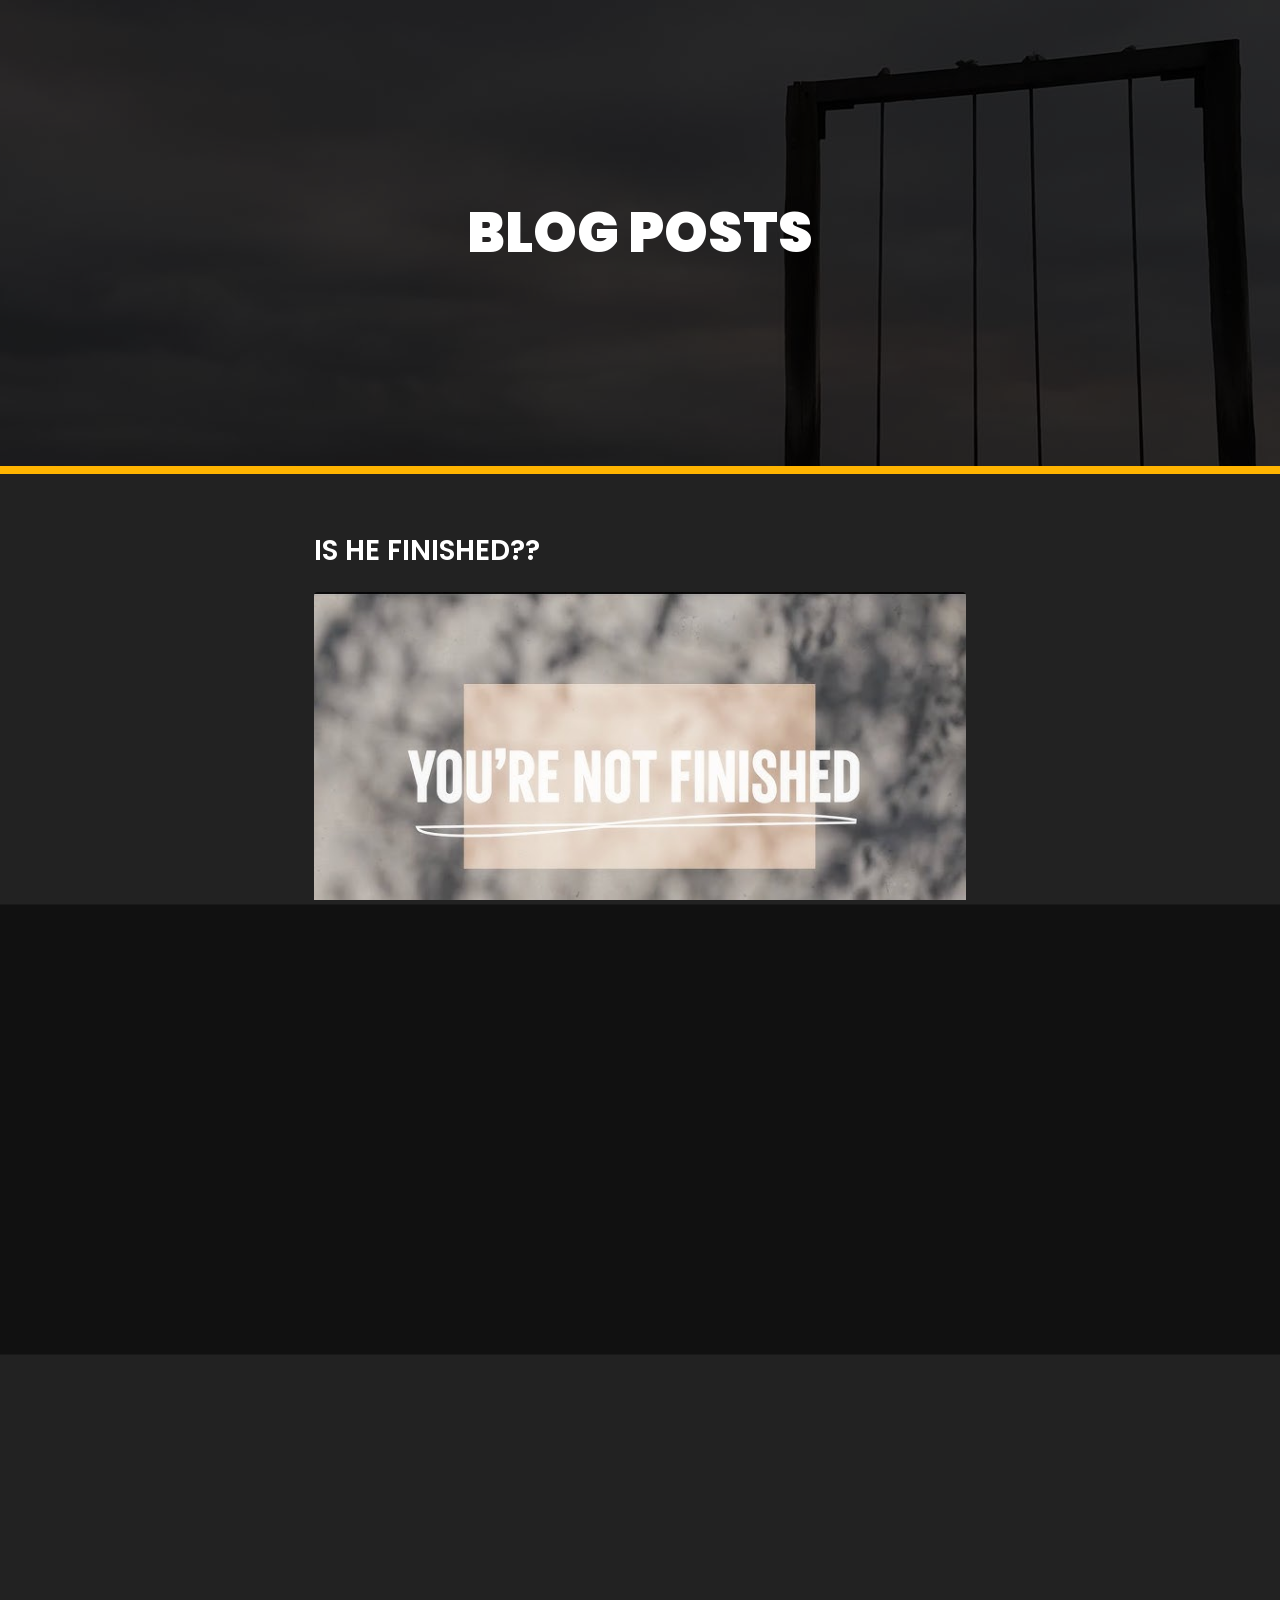
<file: blog.html>
<html oncontextmenu="return false">
  <!DOCTYPE html>
  <html lang="en">
    <head>
      <meta charset="utf-8" />
      <title>Tufan</title>
      <meta name="viewport" content="width=device-width, initial-scale=1.0" />

      <!-- Template Google Fonts -->
      <link
        href="https://fonts.googleapis.com/css?family=Poppins:400,400i,500,500i,600,600i,700,700i,800,800i,900,900i"
        rel="stylesheet"
      />
      <link
        href="https://fonts.googleapis.com/css?family=Open+Sans:300,400,600,700"
        rel="stylesheet"
      />

      <!-- Live Style Switcher - demo only -->
      <!-- Template CSS Files -->
      <link
        type="text/css"
        media="all"
        href="css/bootstrap.min.css"
        rel="stylesheet"
      />
      <link
        type="text/css"
        media="all"
        href="css/font-awesome.min.css"
        rel="stylesheet"
      />
      <link type="text/css" media="all" href="css/style.css" rel="stylesheet" />
      <link
        type="text/css"
        media="all"
        href="css/skins/yellow.css"
        rel="stylesheet"
      />

      <!-- Live Style Switcher - demo only -->

      <!-- Template CSS Files -->
      <link
        type="text/css"
        media="all"
        href="css/bootstrap.min.css"
        rel="stylesheet"
      />
      <link
        type="text/css"
        media="all"
        href="css/font-awesome.min.css"
        rel="stylesheet"
      />
      <link type="text/css" media="all" href="css/style.css" rel="stylesheet" />
      <link
        type="text/css"
        media="all"
        href="css/skins/yellow.css"
        rel="stylesheet"
      />

      <!-- Template JS Files -->
      <script src="js/modernizr.js"></script>

      <!-- Favicon Start -->
      <link rel="icon" href="img/tufan.PNG" />
      <link rel="shortcut icon" href="img/tufan.PNG" />
      <!-- Favicon End-->
    </head>

    <body class="dark blog">
      <div class="page">
        <!-- Wrapper Starts -->
        <div class="wrapper">
          <div class="container-fluid page-title">
            <div class="content-banner">
              <h2 class="text-center">
                <span>Blog </span>
                <span>Posts</span>
              </h2>
            </div>
          </div>
          <div class="container">
            <div class="row">
              <div class="content">
                <!-- Article Starts -->
                <article>
                  <a href="blog-post.html">
                    <h4>IS HE FINISHED??</h4>
                  </a>
                  <!-- Figure Starts -->
                  <figure class="blog-figure">
                    <a href="blog-post.html">
                      <img
                        class="responsive-img"
                        src="img/blog/nf.jpg"
                        alt=""
                      />
                    </a>
                  </figure>
                  <!-- Figure Ends -->
                  <!-- Excerpt Starts -->
                  <div class="blog-excerpt">
                    <p>
                      One bad season. One failed project. One public mistake.
                      One injury. One silent month. Suddenly the world asks: “Is
                      he finished?”
                    </p>
                    <a
                      href="https://www.eurofound.europa.eu/en/podcast-and-blog/all/not-finished-50-keeping-older-workers-work"
                      target="_blank"
                      class="btn readmore"
                    >
                      <span>Read More...</span>
                    </a>
                    <!-- Meta Starts -->
                    <div class="meta">
                      <span
                        ><i class="fa fa-user"></i> <a href="#">admin</a></span
                      >
                      <span class="date"
                        ><i class="fa fa-calendar"></i> 8 January 2022</span
                      >
                      <span
                        ><i class="fa fa-commenting"></i>
                        <a href="blog-post.html">18</a></span
                      >
                      <span><i class="fa fa-tags"></i> js, php, html</span>
                      <span class="permalink"
                        ><i class="fa fa-link"></i>
                        <a href="blog-post.html">permalink</a></span
                      >
                    </div>
                    <!-- Meta Ends -->
                  </div>
                  <!-- Excerpt Ends -->
                </article>
                <!-- Article Ends -->
                <!-- Article Starts -->
                <article>
                  <a href="blog-post.html">
                    <h4>MYTHS ABOUT DARK/DEEP WEB</h4>
                  </a>
                  <!-- Figure Starts -->
                  <figure class="blog-figure">
                    <a href="blog-post.html">
                      <img
                        class="responsive-img"
                        src="img/blog/darkweb.jpg"
                        alt=""
                      />
                    </a>
                  </figure>
                  <!-- Figure Ends -->
                  <!-- Excerpt Starts -->
                  <div class="blog-excerpt">
                    <p>
                      Dark and deep web has always been a topic of mystery and
                      fear. As complicated as it sound the dark web runs very
                      simply. Over the years we have developed some
                      misconceptions about dark web and deep web. Today I will
                      attempt to debunk those myths for you. Please watch it
                      till the end to get a clear picture.
                    </p>
                    <a
                      href="https://sopa.tulane.edu/blog/everything-you-should-know-about-dark-web"
                      target="_blank"
                      class="btn readmore"
                    >
                      <span>Read More...</span>
                    </a>
                    <!-- Meta Starts -->
                    <div class="meta">
                      <span
                        ><i class="fa fa-user"></i> <a href="#">admin</a></span
                      >
                      <span class="date"
                        ><i class="fa fa-calendar"></i> 9 January 2023</span
                      >
                      <span
                        ><i class="fa fa-commenting"></i>
                        <a href="blog-post.html">18</a></span
                      >
                      <span><i class="fa fa-tags"></i> js, php, html</span>
                      <span class="permalink"
                        ><i class="fa fa-link"></i>
                        <a href="blog-post.html">permalink</a></span
                      >
                    </div>
                    <!-- Meta Ends -->
                  </div>
                  <!-- Excerpt Ends -->
                </article>
                <!-- Article Ends -->
                <!-- Article Starts -->
                <article>
                  <a href="blog-post.html">
                    <h4>
                      CrowdStrike Technical Risk Assessments Reveal Common
                      Exposure Patterns
                    </h4>
                  </a>
                  <!-- Figure Starts -->
                  <figure class="blog-figure">
                    <a href="blog-post.html">
                      <img
                        class="responsive-img"
                        src="img/blog/cyber.png"
                        alt=""
                      />
                    </a>
                  </figure>
                  <!-- Figure Ends -->
                  <!-- Excerpt Starts -->
                  <div class="blog-excerpt">
                    <p>
                      These in-depth reviews evaluate how security controls
                      behave in production to identify the threats they see,
                      block, and miss.
                    </p>
                    <a
                      href="https://www.crowdstrike.com/en-us/blog/crowdstrike-technical-risk-assessments-reveal-common-exposure-patterns/"
                      class="btn readmore"
                    >
                      <span>Read more</span>
                    </a>
                    <!-- Meta Starts -->
                    <div class="meta">
                      <span
                        ><i class="fa fa-user"></i> <a href="#">admin</a></span
                      >
                      <span class="date"
                        ><i class="fa fa-calendar"></i> 14 May 2026</span
                      >
                      <span
                        ><i class="fa fa-commenting"></i>
                        <a href="blog-post.html">18</a></span
                      >
                      <span><i class="fa fa-tags"></i> js, php, html</span>
                      <span class="permalink"
                        ><i class="fa fa-link"></i>
                        <a href="blog-post.html">permalink</a></span
                      >
                    </div>
                    <!-- Meta Ends -->
                  </div>
                  <!-- Excerpt Ends -->
                </article>
                <!-- Article Ends -->
                <div class="col-12 mx-auto text-center">
                  <a
                    href="www.tufanpandey.com.np"
                    class="btn btn-secondary refresh"
                  >
                    <span><i class="fa fa-refresh"></i>Click For Details</span>
                  </a>
                </div>
              </div>
            </div>
          </div>
        </div>
      </div>
      <!-- Wrapper Ends -->
      <!-- Preloader Starts -->
      <div class="preloader">
        <div class="preloader-container">
          <h1>Tufan</h1>
          <div id="progress-line-container">
            <div class="progress-line"></div>
          </div>
          <h1>KNOWN AS MANFROMMIDWEST</h1>
        </div>
      </div>
      <!-- Preloader Ends -->
      <!-- Template JS Files -->
      <script src="js/jquery-2.2.4.min.js"></script>
      <script src="js/bootstrap.min.js"></script>
      <script src="js/transition.js"></script>
      <!-- Live Style Switcher JS File - only demo -->
      <script src="js/styleswitcher.js"></script>

      <!-- Main JS Initialization File -->
      <script src="js/custom.js"></script>
    </body>
  </html>
</html>
</file>
<file: css/style.css>
﻿/*
Template Name: Sohag Info
Author: Riajul Islam Leon
Author URI: https://riajulleon.com
Description: Riajul Islam Leon
Version: 2.0
*/


/*-----------------------------------------------------
[Table of contents]
	+ General
		- Dark Body
		- Preloader
	+ Header
		- Navigation
	+ Main Section
		+ miscellaneous
			- Text Rotator
		+ About
			- Personal Informations
			- Resume Panels
			- Skills
		- Portfolio
		+ Blog
			- Latest Posts
			+ Blog Page 
				- Posts
				- Comments
				- Comments Form
		+ Contact
			- Left Side
			- Social Media Icons
			- Right Side
	- Responsive Design Styles
  ---------------------------------------------------
/* [ GENERAL ] */
/*================================================== */


body,
html {
  font-size: 100%;
  padding: 0;
  margin: 0;
  top: 0;
  left: 0;
  width: 100%;
  height: 100%;
  overflow: hidden;
}

*,
*:after,
*:before {
  -webkit-box-sizing: border-box;
  -moz-box-sizing: border-box;
  box-sizing: border-box;
}

body {
  font-family: 'Poppins', sans-serif;
  color: #555;
  background: #fff;
  font-size: 0.9em;
  font-weight: 400;
}

.overflow-hidden {
  overflow: hidden !important;
}

.p-none {
  padding: 0 !important;
}

.m-none {
  margin: 0 !important;
}

.mr-20 {
  margin-left: 20px;
}

hr.about-section {
  margin: 72px auto 50px;
}

ul {
  padding: 0;
  margin: 0;
  list-style-type: none;
}

a:hover {
  text-decoration: none;
}

h1,h2,h3,h4,h5,h6 {
  font-family: 'Poppins', sans-serif;
  text-transform: uppercase;
}
/* Buttons */
.btn {
  box-shadow: none !important;
  border-radius: 26px;
  font-weight: 500;
  height: 46px;
  line-height: 46px;
  font-size: 15px;
  text-transform: uppercase;
  color: #fff;
  padding: 0 33px;
  outline: none !important;
  overflow: hidden;
  display: inline-block;
  position: relative;
  font-family: 'Poppins', sans-serif;
  letter-spacing: .5px;
  border: 0;
}

.btn span {
  position: relative;
  z-index: 2;
}

.btn:before {
  position: absolute;
  content: "";
  top: 0;
  height: 102%;
  left: -25%;
  width: 0%;
  background-color: #555;
  transform: skew(-22deg);
  transition-duration: .6s;
  z-index: 1;
}

.btn:hover:before {
  width: 180%;
}

.btn.btn-secondary {
  color: #555;
}

.btn.btn-secondary,
.btn.btn-secondary:after {
  background: transparent;
}

.btn.btn-secondary:hover {
  color: #fff;
}

.btn.btn-secondary:before {
  background: #555;
}

.btn i {
  padding-right: 11px;
}

.btn:hover {
  box-shadow: none;
  color: #fff;
}

.uppercase {
  text-transform: uppercase;
}

.font-weight-400 {
  font-weight: 400;
}

.font-weight-700 {
  font-weight: 700;
}

.font-weight-600 {
  font-weight: 600;
}

.font-weight-900 {
  font-weight: 900;
}

.back-mobile {
  display: none;
}

.container {
  margin: 0 auto;
  max-width: initial;
  max-width: 1170px;
}

@media only screen and (min-width: 601px) {
  .container {
    width: 100%;
  }
}

@media only screen and (min-width: 1025px) {
  .container {
    width: 100%;
    padding-left: 30px;
    padding-right: 30px;
  }
}

@media only screen and (min-width: 1199px) {
  .container {
    width: 100%;
  }
}

/* BODY DARK
================================================== */

body.dark .resume-items .item a,
body.dark .project-info-container {
  background: #333;
}

body.dark,
body.dark .navigation,
body.dark .resume-items .item .bullet,
body.dark #main>section,
body.blog.dark,
body.dark #home .home-content,
body.dark .carousel-controls,
body.dark .arrow {
  background: #222;
}

body.dark .preloader::before,
body.dark .preloader::after {
  background: #111;
}

body.dark .personal-info h6,
body.dark .personal-info ul li span,
body.dark .contact-container .contact .rightside h6,
section#blog.dark  article h4,
body.blog.dark  article h4,
body.dark .main-text h1,
body.light.dark-header .main-text h1,
body.dark .project-details,
body.dark section#blog article h4,
body.dark section#blog .meta span,
body.dark .resume-container h6,
body.dark .resume-items .item .card-header,
body.dark .resume-items .item a:before ,
body.dark .skills li,
body.dark .skill-text,
body.dark .page-title h2,
body.dark .contact-container .contact .leftside h6,
body.dark .title-section {
  color: #fff;
}

body.dark .cd-stretchy-nav ul a,
body.dark .cd-stretchy-nav ul a span,
body.light.dark-header .cd-stretchy-nav.lighter ul a span,
body.light .cd-stretchy-nav.lighter-in-portfolio ul a span {
  color: rgba(255,255,255,.9);
}

body.dark .nav-container > div > ul li:not(:last-child):not(:active):after,
body.dark .chart-bar {
  background: #555;
}

body.dark .skills li:before {
  color: #333;
}

body.dark .cd-nav-trigger,
body.dark #cd-nav ul {
  box-shadow: none !important;
}

body.dark section#blog .meta {
  border-top: 1px solid #555;
  border-bottom: 1px solid #555;
}

body.dark hr.about-section,
body.dark article hr,
body.dark .contact-container hr {
  background: #555;
}

body.dark #cd-nav ul {
  background: #333;
}

body.dark .progress-line {
  background-color: #fff;
}

body.dark .page-title .title-head-subtitle {
  color: #fff;
  opacity: .8;
}

body.dark .cd-nav-trigger.menu-is-open {
  background: transparent;
  border: 0;
}

body.dark .cd-nav-trigger span::before,
body.dark .cd-nav-trigger span::after {
  background: #fff;
}

body.dark .preloader-container h1,
body.dark .personal-info h6  {
  color: #fff;
}

body.dark .cd-nav-trigger.menu-is-open span {
  background: transparent;
}

body.dark #cd-nav li a,
body.dark .badges h6  {
  color: #eee;
}

body.dark #cd-nav li:last-child a {
  border-bottom: 0;
}

body.dark #cd-nav ul {
  border: 1px solid #353535;
}

body.dark .contact-container .contact .rightside form .form-group input[type=text],
body.dark .contact-container .contact .rightside form .form-group input[type=email],
body.dark .contact-container .contact .rightside form .form-group textarea,
body.dark .comments-form .form-group input[type=text],
body.dark .comments-form .form-group input[type=email],
body.dark .comments-form .form-group textarea {
  background: #333;
  border: 1px solid #444;
  color: #fff;
}

body.dark .comments-form .form-group i,
body.dark .contact-container .contact .rightside form .form-group i,
body.dark  .main-text h3,
body.light.dark-header .main-text h3,
body.dark p,
body.light.dark-header .main-text p,
body.dark .personal-info ul li,
body.dark .contact-container  .contact .leftside,
body.dark .navigation a{
  color: #eee;
}

body.dark .cd-stretchy-nav .stretchy-nav-bg {
  background: #333;
}

body.dark .profile-picture img {
  border: 3px solid #353535;
}

body.blog.dark .comments-list .comment:not(.last) {
  border-bottom: 1px solid #555;
}

body.dark .contact-container  .contact .leftside span i {
  color: rgba(255, 255, 255, .3);
}

body.blog.dark p,
body.blog.dark  .meta span {
  color: #eee;
}

body.blog.dark .meta,
body.blog .container-fluid.page-title .meta {
  background: rgba(0,0,0,.6) !important;
}

body.blog.dark .pagination li:hover {
  background: #333;
}

body.blog.dark .pagination li a {
  color: #eee;
}

body.blog.dark .comments-form  form .input-field label {
  color: #eee;
}

body.blog.dark .comments-form  form .input-field label.active {
  color: #eee !important;
}

body.blog.dark .comments-form  form .input-field input[type=text],
body.blog.dark .comments-form  form .input-field input[type=email],
body.blog.dark .comments-form  form .input-field textarea {
  color: #fff !important;
  border-bottom: 1px solid #555;
}

body.blog.dark .comments-heading,
body.blog.dark .comments-list .comment-author,
body.blog.dark .comments-list .comment-reply {
  color: #fff;
}

body.blog.dark .comments-list .comment-date {
  color: #aaa;
}

body.dark #loader-wrapper .loader-section {
  background: #333;
}

@media only screen and (max-width:1024px) {
  body.dark #header {
    background: #222;
  }
}

/* Footer Text */

.footerr {
position: fixed;
left: 32px;
bottom: 0px;
width: 100%;
opacity: 0.7;
}

/* Footer Mobile */

.footermob {
position: fixed;
left: 25px;
font-size: 15px;
text-align: center;
bottom: 09px;
width: 100%;
opacity: 0.7;
}


/* PRELOADER
c */

.page {
  position: relative;
  height: 100%;
}

.preloader {
  position: fixed;
  left: 0;
  top: 0;
  bottom: 0;
  right: 0;
  z-index: 111111111;
  display: flex;
  flex-direction: column;
  justify-content: center;
  align-items: center;
  transition: .3s all ease;
  pointer-events: none;
  backface-visibility: hidden;
}

.preloader::before, .preloader::after {
  content: '';
  position: absolute;
  left: 0;
  right: 0;
  transition: .2s linear;
  transform: translateY(0);
  pointer-events: none;
}

.preloader::before {
  top: 0;
  bottom: 50%;
  background: #fff;
}

.preloader::after {
  top: 50%;
  bottom: 0;
  background: #fff;
}

.preloader.loaded::before, .preloader.loaded::after {
  transition: .4s linear;
}

.preloader.loaded::before {
  transform: translateY(-101%);
}

.preloader.loaded::after {
  transform: translateY(101%);
}

.preloader.loaded .preloader-container {
  opacity: 0;
  visibility: hidden;
  transition: 0s;
}

.preloader-text-center {
  transition: 0s .2s;
}

.preloader-container {
  position: absolute;
  top: 50%;
  transform: translate3d(0, -50%, 0);
  left: 0;
  right: 0;
  z-index: 10;
  text-align: center;
}

.preloader-container h1 {
  margin: 0;
  padding: 20px 0;
  color: #222;
  font-weight: 700;
  font-size: 42px;
}

#progress-line-container {
  width: 100vw;
  height: 5px;
  overflow: hidden;
  margin: auto;
}

.progress-line {
  background: #222;
  margin-top: 0;
  margin-left: -100vw;
  animation-name: progess_animation;
  animation-duration: 2.5s;
  animation-iteration-count: infinite;
  animation-timing-function: linear;
  width: 100vw;
  height: 5px;
  transition: .5s;
}

@keyframes progess_animation {
  0% {
    margin-left: -100vw;
  }

  100% {
    margin-left: 100vw;
  }
}

.animated {
  animation-duration: 1s;
  animation-fill-mode: both;
  opacity: 1;
}

.animated.infinite {
  animation-iteration-count: infinite;
}

.animated.hinge {
  animation-duration: 2s;
}

html:not(.lt-ie10) .not-animated {
  opacity: 0;
}

/* [ HEADER ] */
/*================================================== */

#header {
  position: absolute;
  left: 0;
  top: 0;
  right: 0;
  bottom: 0;
  padding: 0;
}

#header .text-rotator-container {
  display: none;
}

/* NAVIGATION
================================================== */

@media (min-width:993px) {
  
  .cd-stretchy-nav {
    position: fixed;
    z-index: 2;
    top: 30px;
    left: 30px;
    height: initial;
    line-height: initial;
    width: initial;
    background-color: initial;
    box-shadow: none;
    pointer-events: none;
  }

  .cd-stretchy-nav .stretchy-nav-bg {
  /* this is the stretching navigation background */
    position: absolute;
    z-index: 1;
    top: 0;
    left: 0;
    width: 60px;
    height: 60px;
    border-radius: 30px;
    background: #333;
    box-shadow: 0 1px 4px rgba(0, 0, 0, 0.2);
    -webkit-transition: height 0.2s, box-shadow 0.2s;
    -moz-transition: height 0.2s, box-shadow 0.2s;
    transition: height 0.2s, box-shadow 0.2s;
  }

  .cd-stretchy-nav.nav-is-visible {
    pointer-events: auto;
  }

  .cd-stretchy-nav.nav-is-visible .stretchy-nav-bg {
    height: 100%;
    box-shadow: 0 6px 30px rgba(0, 0, 0, 0.2);
  }

  .cd-nav-trigger {
    position: absolute;
    z-index: 3;
    top: 0;
    left: 0;
    height: 60px;
    width: 60px;
    border-radius: 50%;
  /* replace text with image */
    overflow: hidden;
    white-space: nowrap;
    color: transparent;
    pointer-events: auto;
  }

  .cd-nav-trigger span, .cd-nav-trigger span::after, .cd-nav-trigger span::before {
  /* this is the hamburger icon */
    position: absolute;
    width: 16px;
    height: 2px;
    background-color: #ffffff;
  }

  .cd-nav-trigger span {
  /* middle line of the hamburger icon */
    left: 50%;
    top: 50%;
    bottom: auto;
    right: auto;
    -webkit-transform: translateX(-50%) translateY(-50%);
    -moz-transform: translateX(-50%) translateY(-50%);
    -ms-transform: translateX(-50%) translateY(-50%);
    -o-transform: translateX(-50%) translateY(-50%);
    transform: translateX(-50%) translateY(-50%);
    -webkit-transition: background-color 0.2s;
    -moz-transition: background-color 0.2s;
    transition: background-color 0.2s;
  }

  .cd-nav-trigger span::after, .cd-nav-trigger span::before {
  /* top and bottom lines of the hamburger icon */
    content: '';
    top: 0;
    left: 0;
    -webkit-backface-visibility: hidden;
    backface-visibility: hidden;
    -webkit-transition: -webkit-transform 0.2s;
    -moz-transition: -moz-transform 0.2s;
    transition: transform 0.2s;
  }

  .cd-nav-trigger span::before {
    -webkit-transform: translateY(-6px);
    -moz-transform: translateY(-6px);
    -ms-transform: translateY(-6px);
    -o-transform: translateY(-6px);
    transform: translateY(-6px);
  }

  .cd-nav-trigger span::after {
    -webkit-transform: translateY(6px);
    -moz-transform: translateY(6px);
    -ms-transform: translateY(6px);
    -o-transform: translateY(6px);
    transform: translateY(6px);
  }

  .nav-is-visible .cd-nav-trigger span {
    background-color: transparent;
  }

  .nav-is-visible .cd-nav-trigger span::before {
    -webkit-transform: rotate(-45deg);
    -moz-transform: rotate(-45deg);
    -ms-transform: rotate(-45deg);
    -o-transform: rotate(-45deg);
    transform: rotate(-45deg);
  }

  .nav-is-visible .cd-nav-trigger span::after {
    -webkit-transform: rotate(45deg);
    -moz-transform: rotate(45deg);
    -ms-transform: rotate(45deg);
    -o-transform: rotate(45deg);
    transform: rotate(45deg);
  }

  .cd-stretchy-nav ul {
    position: relative;
    z-index: 2;
    padding: 53px 0 22px;
    visibility: hidden;
    -webkit-transition: visibility 0.3s;
    -moz-transition: visibility 0.3s;
    transition: visibility 0.3s;
    text-align: left;
  }

  .cd-stretchy-nav ul li {
    float: none;
    transition: initial;
  }

  .cd-stretchy-nav ul a {
    position: relative;
    display: block;
    height: 50px;
    line-height: 50px;
    padding: 0  1em 0 calc(1em + 60px);
    color: rgba(255,255,255,.9);
    text-transform: uppercase;
    font-size: 16px;
    -webkit-transition: color 0.2s;
    -moz-transition: color 0.2s;
    transition: color 0.2s;
  }

  .cd-stretchy-nav ul a span {
    color: #555;
  }

  .cd-stretchy-nav ul a::after {
  /* navigation item icons */
    content: '';
    position: absolute;
    height: 16px;
    width: 16px;
    left: 22px;
    top: 8px;
    text-align: center;
    -webkit-transform: translateY(-50%) scale(0);
    -moz-transform: translateY(-50%) scale(0);
    -ms-transform: translateY(-50%) scale(0);
    -o-transform: translateY(-50%) scale(0);
    transform: translateY(-50%) scale(0);
    opacity: .6;
    font-family: "FontAwesome";
  }

  .cd-stretchy-nav ul a::before {
  /* line visible next to the active navigation item */
    content: '';
    position: absolute;
    width: 3px;
    height: 16px;
    top: 50%;
    left: 60px;
    -webkit-transform: translateX(3px) translateY(-50%) scaleY(0);
    -moz-transform: translateX(3px) translateY(-50%) scaleY(0);
    -ms-transform: translateX(3px) translateY(-50%) scaleY(0);
    -o-transform: translateX(3px) translateY(-50%) scaleY(0);
    transform: translateX(3px) translateY(-50%) scaleY(0);
  }

  .cd-stretchy-nav ul li:first-of-type a::after {
  /* change custom icon using Font Awesome Icons */
    content: "\f015";
  }

  .cd-stretchy-nav ul li:nth-of-type(2) a::after {
    content: "\f007";
  }

  .cd-stretchy-nav ul a.pu::after {
    content: "\f0b1";
  }

  .cd-stretchy-nav ul li:nth-of-type(3) a::after {
    content: "\f0e6";
  }

  .cd-stretchy-nav ul  a::after {
    content: "\f2b6";
  }

  .cd-stretchy-nav ul span {
  /* navigation item labels */
    display: block;
    opacity: 0;
    -webkit-transform: translateX(-25px);
    -moz-transform: translateX(-25px);
    -ms-transform: translateX(-25px);
    -o-transform: translateX(-25px);
    transform: translateX(-25px);
  }

  .cd-stretchy-nav.nav-is-visible ul {
    visibility: visible;
  }

  .cd-stretchy-nav.nav-is-visible ul a::after {
  /* navigation item icons */
    -webkit-transform: translateY(-50%) scale(1);
    -moz-transform: translateY(-50%) scale(1);
    -ms-transform: translateY(-50%) scale(1);
    -o-transform: translateY(-50%) scale(1);
    transform: translateY(-50%) scale(1);
    -webkit-animation: scaleIn 0.15s backwards;
    -moz-animation: scaleIn 0.15s backwards;
    animation: scaleIn 0.15s backwards;
    -webkit-transition: opacity 0.2s;
    -moz-transition: opacity 0.2s;
    transition: opacity 0.2s;
  }

  .cd-stretchy-nav.nav-is-visible ul li.active a {
    color: #ffffff;
  }

  .cd-stretchy-nav.nav-is-visible ul li.active a::after {
    opacity: 1;
  }

  .cd-stretchy-nav.nav-is-visible ul li.active a::before {
    -webkit-transform: translateX(-3px) translateY(-50%) scaleY(1);
    -moz-transform: translateX(-3px) translateY(-50%) scaleY(1);
    -ms-transform: translateX(-3px) translateY(-50%) scaleY(1);
    -o-transform: translateX(-3px) translateY(-50%) scaleY(1);
    transform: translateX(-3px) translateY(-50%) scaleY(1);
    -webkit-transition: -webkit-transform 0.15s 0.3s;
    -moz-transition: -moz-transform 0.15s 0.3s;
    transition: transform 0.15s 0.3s;
  }

  .cd-stretchy-nav.nav-is-visible ul span {
    opacity: 1;
    -webkit-transform: translateX(0);
    -moz-transform: translateX(0);
    -ms-transform: translateX(0);
    -o-transform: translateX(0);
    transform: translateX(0);
    -webkit-animation: slideIn 0.15s backwards;
    -moz-animation: slideIn 0.15s backwards;
    animation: slideIn 0.15s backwards;
    -webkit-transition: -webkit-transform 0.2s;
    -moz-transition: -moz-transform 0.2s;
    transition: transform 0.2s;
  }

  .cd-stretchy-nav.nav-is-visible.lighter ul span {
    text-shadow: none;
  }

  .no-touch .cd-stretchy-nav.nav-is-visible ul a:hover,
  .no-touch .cd-stretchy-nav.nav-is-visible.lighter ul a:hover  {
    color: #ffffff;
    background-color: initial;
	opacity:1;
  }

  .no-touch .cd-stretchy-nav.nav-is-visible.lighter ul a:hover {
    color: #999;
  }

  .no-touch .cd-stretchy-nav.nav-is-visible ul a:hover:after,
	.no-touch .cd-stretchy-nav.nav-is-visible.lighter ul a:hover:after  {
    opacity: 1;
  }

  .no-touch .cd-stretchy-nav.nav-is-visible ul a:hover span {
    -webkit-transform: translateX(5px);
    -moz-transform: translateX(5px);
    -ms-transform: translateX(5px);
    -o-transform: translateX(5px);
    transform: translateX(5px);
  }

  .cd-stretchy-nav.nav-is-visible ul li:first-of-type a::after,
.cd-stretchy-nav.nav-is-visible ul li:first-of-type span {
    -webkit-animation-delay: 0.05s;
    -moz-animation-delay: 0.05s;
    animation-delay: 0.05s;
  }

  .cd-stretchy-nav.nav-is-visible ul li:nth-of-type(2) a::after,
.cd-stretchy-nav.nav-is-visible ul li:nth-of-type(2) span {
    -webkit-animation-delay: 0.1s;
    -moz-animation-delay: 0.1s;
    animation-delay: 0.1s;
  }

  .cd-stretchy-nav.nav-is-visible ul li:nth-of-type(3) a::after,
.cd-stretchy-nav.nav-is-visible ul li:nth-of-type(3) span {
    -webkit-animation-delay: 0.15s;
    -moz-animation-delay: 0.15s;
    animation-delay: 0.15s;
  }

  .cd-stretchy-nav.nav-is-visible ul li:nth-of-type(4) a::after,
.cd-stretchy-nav.nav-is-visible ul li:nth-of-type(4) span {
    -webkit-animation-delay: 0.2s;
    -moz-animation-delay: 0.2s;
    animation-delay: 0.2s;
  }

  .cd-stretchy-nav.nav-is-visible ul li:nth-of-type(5) a::after,
.cd-stretchy-nav.nav-is-visible ul li:nth-of-type(5) span {
    -webkit-animation-delay: 0.25s;
    -moz-animation-delay: 0.25s;
    animation-delay: 0.25s;
  }


/* -------------------------------- 

keyframes

-------------------------------- */
@  -webkit-keyframes scaleIn {
    from {
    -webkit-transform: translateY(-50%) scale(0);
  }

  to {
    -webkit-transform: translateY(-50%) scale(1);
  }
}

@-moz-keyframes scaleIn {
  from {
    -moz-transform: translateY(-50%) scale(0);
  }

  to {
    -moz-transform: translateY(-50%) scale(1);
  }
}

@keyframes scaleIn {
  from {
    -webkit-transform: translateY(-50%) scale(0);
    -moz-transform: translateY(-50%) scale(0);
    -ms-transform: translateY(-50%) scale(0);
    -o-transform: translateY(-50%) scale(0);
    transform: translateY(-50%) scale(0);
  }

  to {
    -webkit-transform: translateY(-50%) scale(1);
    -moz-transform: translateY(-50%) scale(1);
    -ms-transform: translateY(-50%) scale(1);
    -o-transform: translateY(-50%) scale(1);
    transform: translateY(-50%) scale(1);
  }
}

@-webkit-keyframes slideIn {
  from {
    opacity: 0;
    -webkit-transform: translateX(-25px);
  }

  to {
    opacity: 1;
    -webkit-transform: translateX(0);
  }
}

@-moz-keyframes slideIn {
  from {
    opacity: 0;
    -moz-transform: translateX(-25px);
  }

  to {
    opacity: 1;
    -moz-transform: translateX(0);
  }
}

@keyframes slideIn {
  from {
    opacity: 0;
    -webkit-transform: translateX(-25px);
    -moz-transform: translateX(-25px);
    -ms-transform: translateX(-25px);
    -o-transform: translateX(-25px);
    transform: translateX(-25px);
  }

  to {
    opacity: 1;
    -webkit-transform: translateX(0);
    -moz-transform: translateX(0);
    -ms-transform: translateX(0);
    -o-transform: translateX(0);
    transform: translateX(0);
  }
}
}

/* [ MAIN SECTION ] */
/*================================================== */

main#main {
  position: absolute;
  width: 100%;
  overflow: hidden;
  height: 100%;
}

#main>section {
  position: absolute;
  top: 0;
  left: 0;
  width: 100%;
  height: 100%;
  overflow-x: hidden;
  overflow-y: auto;
  -webkit-transform: translate3d(100%,0,0);
  transform: translate3d(100%,0,0);
  z-index: 0;
  opacity: 0;
  background: #fff;
  -webkit-transition: opacity 0s ease .6s,-webkit-transform .6s ease .6s;
  transition: opacity 0s ease .6s,-webkit-transform .6s ease .6s;
  transition: transform .6s ease .6s,opacity 0s ease .6s;
  transition: transform .6s ease .6s,opacity 0s ease .6s,-webkit-transform .6s ease .6s;
}

body.fullscreendark #main>section#home {
  background-image: url('../img/fullscreendark.jpg');
  background-size: cover;
  background-repeat: no-repeat;
  background-position: center center;
}

body.fullscreenlight #main>section#home {
  background-image: url('../img/fullscreenlight.html');
  background-size: cover;
  background-repeat: no-repeat;
  background-position: center center;
}

body.fullscreenbgimage #main>section#home {
  background-image: url('../img/fullscreenbgimage.jpg');
  background-size: cover;
  background-repeat: no-repeat;
  background-position: center center;
}
body.fullscreenbgimage #main>section#home:after {
  position:absolute;
  content:"";
  right:0;
  left:0;
  top:0;
  bottom:0;
  width:100%;
  height:100;
  background:rgba(0,0,0,.4);
}

body.bgimage #main>section#home {
  background-image: url('../img/leftimage-bg.jpg');
  background-size: cover;
  background-repeat: no-repeat;
  background-position: center center;
}

body.bgimage #main>section#home:after,
body.bgvideo #main>section#home:after {
  content: '';
  position: absolute;
  background-color: rgba(0,0,0,.85);
  left: 0;
  right: 0;
  bottom: 0;
  top: 0;
  z-index: 0;
}

.leftimagepicture {
  position: fixed;
  border-radius: 50%;
  max-width: 320px;
  left: calc(50vw - 360px);
  top: calc(50vh - 160px);
  border: 10px solid rgba(255,255,255,.1);
  z-index: 1;
}

body.bgvideo #main>section#home {
  overflow: hidden;
}

body.bgvideo #main>section#home .bg-video {
  position: absolute;
  top: 0;
  left: 0;
  max-width: 100%;
  min-height: 100%;
}

#main>section.active {
  -webkit-transform: translate3d(0,0,0);
  transform: translate3d(0,0,0);
  z-index: 1;
  opacity: 1;
  -webkit-transition: -webkit-transform .6s ease;
  transition: -webkit-transform .6s ease;
  transition: transform .6s ease;
  transition: transform .6s ease,-webkit-transform .6s ease;
}

.main-text p {
  margin: 11px 0 23px;
  font-size: 16px;
  line-height: 32px;
  font-weight: 400;
  font-family: 'Open Sans', sans-serif;
}

div.container.page-title {
  padding: 60px 0 54px;
  position: relative;
}

.page-title h2 {
  font-size: 55px;
  position: relative;
  z-index: 0;
  font-weight: 900;
  text-transform: uppercase;
  margin-bottom: 0;
  color: #555;
}

.page-title .title-head-subtitle {
  position: relative;
  display: inline-block;
  text-transform: uppercase;
  font-size: 15px;
  color: #555;
  margin: 20px 0 0;
  opacity: .8;
  font-family: 'Open Sans', sans-serif;
}

.page-title .title-head-subtitle:before {
  position: absolute;
  content: "";
  height: 2px;
  right: -50px;
  top: 11px;
  width: 30px;
}

.page-title .title-head-subtitle:after {
  position: absolute;
  content: "";
  height: 2px;
  left: -50px;
  top: 11px;
  width: 30px;
}


/* MISCELLANEOUS
================================================== */

/*** Text Rotator ***/

.main-text-container {
  height: 100%;
  width: 100%;
  display: table;
  margin-left: 50vw;
  max-width: 550px;
}

.main-text {
  z-index: 13;
  position: relative;
  text-align: left;
  display: table-cell;
  vertical-align: middle;
}

.main-text h3 {
  font-weight: 400;
  font-size: 19px;
  font-family: 'Open Sans', sans-serif;
}

.main-text h1 {
  font-size: 42px;
  line-height: 42px;
  font-weight: 500;
  margin: 19px 0 10px;
  color: #555;
  white-space: nowrap;
  position: relative;
}

.main-text h1 span {
  font-weight: 700;
}

.main-text h6.ah-headline {
  font-size: 25px;
  color: #555;
  font-weight: 500;
  margin: 15px 0 0;
  text-transform: uppercase;
}

.ah-headline.clip span {
  padding: 0;
}

.ah-headline.clip span b {
  font-weight: 700;
}

.ah-headline.clip .ah-words-wrapper::after {
  display: none;
}

.call-to-actions-home a:first-child {
  margin-right: 25px;
}

/* ABOUT
================================================== */

/*** Personal informations ***/

.personal-info {
	align-items:center;
}

.personal-info .info-title-section {
	margin-bottom:10px;
}

.personal-info .image-container {
    position: relative;
    display: block;
	max-width:440px;
	margin:0 auto;
}

.personal-info .image-container:before {
	display: inline-block;
    position: absolute;
    content: '';
    top: 0;
    right: 0;
    bottom: 0;
    left: 0;
    z-index: -1;
    transform: translate3d(26px, 26px, -26px);
}
@media (min-width:1025px) {
	.personal-info .row {
		margin-top:26px;
	}
}

.personal-info p {
	font-family: 'Open Sans', sans-serif;
	font-size: 16px;
    line-height: 32px;
	margin: 17px 0 16px;
}

body.light .personal-info p {
	margin: 15px 0 14px;
}

.personal-info ul {
  list-style: none;
  padding: 0;
  margin-top: -8px;
}

.personal-info ul li {
  position: relative;
}

.personal-info ul h6 {
  margin: 5px 0 0;
  font-family: 'Open Sans', sans-serif;
  text-transform: inherit;
  font-weight: 500;
}

body.light .personal-info ul h6 {
	font-weight: 600;
}

.personal-info ul li:not(:last-child) {
  padding-bottom: 21px;
}

.personal-info ul li span {
  text-transform: capitalize;
  margin-bottom: 7px;
  font-family: 'Open Sans', sans-serif;
  font-weight: 400;
  font-size: 16px;
  opacity: .8;
  padding-right: 20px;
}

/*** Badges ***/

.badges {
	padding: 10px 0 0;
}

.badges h3 {
	margin-bottom:9px;
}

.badges h3 span {
	font-weight:800;
}

.badges i {
	padding-right:12px;
}

.badges h6 {
	font-family: 'Open Sans', sans-serif;
	font-weight: 600;
}

/*** Resume Panels ***/

.title-section {
  margin-bottom: 50px;
  font-size: 23px;
}

.resume-container h6 i {
  padding-right: 7px;
}

.resume-items .item .bullet:before,.resume-items .item-label {
  line-height: 40px!important;
  top: 0;
  text-align: center;
  color: #fff;
}

.resume-items .item .card,.resume-items .item .card-header {
  background-color: transparent;
  font-size: 16px;
  border: 0;
}

.resume-items .item .card-header {
  border-bottom: 0;
  position: relative;
  padding: 32px 0 10px;
}

.resume-items .item .card-header > span {
  font-family: 'Poppins', sans-serif;
  font-size:16px;
}

.resume-items .item .card-header .year {
  font-family: 'Open Sans', sans-serif;
  position: absolute;
  top: -2px;
  font-size: 13px;
  opacity: .8;
  font-weight: 400;
}

.resume-items .item .card-header .year i {
	padding-right: 10px;
}
.resume-items .item .card-header .year i.fa-caret-right {
	display:none;
}

.resume-items .item .card-header > span > span {
  font-weight: 600;
}

.resume-items .item .card-header .separator {
  display: inline-block;
  width: 10px;
  background: #555;
  height: 2px;
  margin: 0 7px 3px 7px;
  vertical-align: middle;
}

.resume-items .item .card-body {
  padding: 0;
}

.resume-items .item .card-body p {
  font-family: 'Open Sans', sans-serif;
  font-size: 14px;
  margin: 0;
  line-height: 28px;
}

.resume-items .item {
  position: relative;
}

.resume-items .item:not(:last-child) {
  padding-bottom: 50px;
}

.resume-items .item:before {
  content: '';
  display: none;
  height: 100%;
  left: 7px;
  opacity: .6;
  position: absolute;
  top: 0;
  width: 1px;
}

.resume-items .item-label {
  display: block;
  font-weight: 600;
  height: 40px;
  left: 50%;
  margin-left: -60px;
  margin-top: -20px;
  position: absolute;
  width: 120px;
  z-index: 10;
  border-radius: 4px;
}

.resume-items .item .bullet {
  display: none;
  height: 15px;
  left: 0px;
  position: absolute;
  background: #fff;
  top: 0;
  width: 15px;
  border-radius: 50%;
}

.resume-items .item .card {
  width: 100%;
}

@media (min-width:768px) {
  .resume-items .item .bullet,.resume-items .item:before {
    display: block;
  }

  .resume-items .item-label {
    left: 0;
    margin-left: 0;
    margin-top: 0;
  }

  .resume-items .item .card {
    margin-left: 39px;
    width: calc(100% - 39px);
  }
}

/*** Skills ***/
.skills-title {
  padding-top: 50px;
}

.skill-text {
  display: block;
  margin-bottom: 18px;
  font-size: 16px;
  color: #555;
  font-weight: 300;
  text-transform: uppercase;
}

.chart-bar {
  border-radius: 2px;
  display: block;
  height: 1px;
  position: relative;
  width: 100%;
  background: #ddd;
  margin-bottom: 45px;
}

.chart-bar>.item-progress {
  border-radius: 2px;
  height: 100%;
  left: 0;
  position: absolute;
  top: 0;
  width: 1%;
}

.chart-bar>.percent {
  height: 32px;
  margin-top: -41px;
  position: absolute;
  right: calc(100% - 40px);
  width: 46px;
  z-index: 10;
  color: #fff;
  border-radius: 4px;
  font-weight: 600;
  font-size: 14px;
  line-height: 31px;
  top: 50%;
  text-align: center;
  font-family: 'Open Sans', sans-serif;
}

.chart-bar>.percent span {
  position: relative;
  display: block;
}

.chart-bar>.percent span:before {
  
}

.arrow {
	display: inline-block;
    padding: 4px;
    transform: translateY(33.5px) rotate(45deg) skew(3deg, 3deg) translateX(-27px);
    background-color: #FFF;
	bottom:8px;
	position:absolute;
}

.btn-resume {
  margin-top: 30px;
}


/* PORTFOLIO
================================================== */

.portfolio-container {
  position: relative;
  z-index: 2;
  -webkit-transition-property: -webkit-transform;
  -moz-transition-property: -moz-transform;
  transition-property: transform;
  -webkit-transition-duration: 0.5s;
  -moz-transition-duration: 0.5s;
  transition-duration: 0.5s;
  height: 100%;
  overflow-y: auto;
}

.portfolio-container.slide-out {
  -webkit-transform: translateX(-100%);
  -moz-transform: translateX(-100%);
  -ms-transform: translateX(-100%);
  -o-transform: translateX(-100%);
  transform: translateX(-100%);
}

@media(min-width:1025px) {
  .portfolio-container.slide-out {
    -webkit-transform: translateX(-760px);
    -moz-transform: translateX(-760px);
    -ms-transform: translateX(-760px);
    -o-transform: translateX(-760px);
    transform: translateX(-760px);
  }
}

.portfolio-container.slide-out .portfolio-overlay {
  display: block;
  -webkit-animation: cd-fade-in 0.5s;
  -moz-animation: cd-fade-in 0.5s;
  animation: cd-fade-in 0.5s;
}

.portfolio-overlay {
  position: absolute;
  top: 0;
  left: 0;
  bottom: 0;
  width: 100%;
  height: 1000%;
  background: rgba(0, 0, 0, 0.78);
  cursor: pointer;
  display: none;
}

.portfolio-section ul {
  width: 100%;
}

.portfolio-section .container {
  padding-left: 15px;
  padding-right: 15px;
}

.portfolio-section ul li {
  -webkit-transition: all 0.5s;
  -moz-transition: all 0.5s;
  transition: all 0.5s;
  margin-bottom: 30px;
}

.project-info-container {
  position: fixed;
  top: 0;
  right: 0;
  height: 100%;
  overflow-y: auto;
  -webkit-overflow-scrolling: touch;
  background: #fff;
  z-index: 1;
  -webkit-transform: translateX(270px);
  -moz-transform: translateX(270px);
  -ms-transform: translateX(270px);
  -o-transform: translateX(270px);
  transform: translateX(270px);
  -webkit-transition-property: -webkit-transform;
  -moz-transition-property: -moz-transform;
  transition-property: transform;
  -webkit-transition-duration: 0.5s;
  -moz-transition-duration: 0.5s;
  transition-duration: 0.5s;
  z-index: 1111;
}

.project-info-main-content {
  position: relative;
}

.project-info-main-content .btn {
  position: absolute;
  top: 30px;
  right: 60px;
  background: #fff;
}

.project-info-container .projects-info {
  margin: 0 0 30px;
  padding: 0 30px;
}

.project-info-container .projects-info  h3 {
  font-size: 34px;
  line-height: 26px;
  margin: 0 0 22px 0;
  font-weight: 700;
  position: relative;
}

.project-info-container .projects-info  ul.project-details {
  margin: 16px 0 12px;
}

.project-info-container .projects-info  ul.project-details li {
  padding-bottom: 12px;
  font-size: 15px;
  line-height: 28px;
  font-family: 'Open Sans', sans-serif;
}

.project-info-container .projects-info  ul.project-details li i {
  padding-right: 10px;
}

.project-info-container p {
  font-size: 16px;
  line-height: 32px;
  font-family: 'Open Sans', sans-serif;
  margin-bottom: 30px;
}

.project-info-container.slide-in {
  -webkit-transform: translateX(0);
  -moz-transform: translateX(0);
  -ms-transform: translateX(0);
  -o-transform: translateX(0);
  transform: translateX(0);
}

.project-info-container .cd-member-bio-pict {
  position: relative;
}

.project-info-container img {
  width: 100%;
  display: block;
  max-width: calc(100% - 60px);
  margin: 30px auto;
  border-radius: 4px;
}

.project-info-container {
  width: 100%;
  -webkit-transform: translateX(100%);
  -moz-transform: translateX(100%);
  -ms-transform: translateX(100%);
  -o-transform: translateX(100%);
  transform: translateX(100%);
}

@media(min-width:1025px) {
  .project-info-container {
    width: 760px;
  }
}

#portfolio-items {
  list-style: none;
  position: relative;
  padding: 0;
  margin: 0;
}

#portfolio-items li {
  position: relative;
}

#portfolio-items li a,
#portfolio-items li a img {
  display: block;
  position: relative;
  border-radius: 4px;
}

#portfolio-items li a {
  overflow: hidden;
}

#portfolio-items li a > div {
  position: absolute;
  top: 0;
  bottom: 0;
  left: 0;
  right: 0;
  height: 100%;
  width: 100%;
  opacity: 0;
  transition: .2s;
}

#portfolio-items li a:hover > div {
  opacity: 1;
}

#portfolio-items li a div {
  position: absolute;
  width: 100%;
  height: 100%;
  display: -webkit-box;
  display: -webkit-flex;
  display: -ms-flexbox;
  display: flex;
  -webkit-box-align: center;
  -webkit-align-items: center;
  -ms-flex-align: center;
  align-items: center;
}

#portfolio-items li a div span {
  display: block;
  text-transform: uppercase;
  text-align: center;
  font-weight: 500;
  color: #fff;
  margin: 0 auto;
  font-size: 20px;
  font-family: 'Poppins', sans-serif;
}

.carousel {
  margin: 30px auto;
  border-radius: 4px;
  display: block;
  max-width: calc(100% - 60px);
}

.carousel img {
  max-width: 100%;
  margin: 0;
}

.carousel-controls {
  width: 50px;
  height: 50px;
  border-radius: 50%;
  color: #fff;
  opacity: .8;
}

.carousel-control-next, .carousel-control-prev {
  opacity: 1;
  width: 50px;
}

.carousel-control-prev {
  left: 30px;
}

.carousel-control-next {
  right: 30px;
}

.carousel-controls:hover {
  opacity: 1;
}

.carousel-controls:before {
  font-size: 23px;
  line-height: 51px;
  margin: 0 auto;
  text-align: center;
}

.carousel-control-prev .carousel-controls:before {
  margin: 1px 4px 0 0;
}

.carousel-control-next .carousel-controls:before {
  margin: 1px -4px 0 0;
}

.videocontainer,
.responsive-video {
  max-width: 100%;
  margin: 30px auto;
  border-radius: 4px;
  display: block;
  max-width: calc(100% - 60px);
}

.videocontainer {
  position: relative;
  padding-bottom: calc(54.55% - 30px);
  padding-top: 0;
  height: 0;
  max-width: calc(100% - 60px);
  overflow: hidden;
  width: 100%;
  display: block;
  margin: 30px auto;
  border-radius: 4px;
}

.videocontainer iframe,
.videocontainer object,
.videocontainer embed {
  position: absolute;
  top: 0;
  left: 0;
  width: 100%;
  height: 100%;
  border: 0;
}

/* BLOG
================================================== */

/*** Latest Posts ***/

section#blog article {
  position: relative;
  margin-bottom: 50px;
}

section#blog figure {
  margin: 0;
  position: relative;
}

section#blog figure a {
  position: relative;
  display: block;
  max-width: 100%;
  overflow: hidden;
  border-radius: 4px;
}

section#blog figure a img {
  width: 100%;
  border-radius: 4px;
  webkit-transition: all 0.5s ease;
  -moz-transition: all 0.5s ease;
  -o-transition: all 0.5s ease;
  transition: all 0.5s ease;
  display: block;
}

section#blog figure a:hover img {
  transform: scale(1.1) !important;
  -o-transform: scale(1.1) !important;
  -moz-transform: scale(1.1) !important;
  -webkit-transform: scale(1.1) !important;
  -ms-transform: scale(1.1) !important;
  opacity: 1 !important;
}

section#blog .post-date {
  width: 40px;
  height: 50px;
  position: absolute;
  top: 15px;
  right: 15px;
  text-align: center;
  padding-top: 3px;
  border-radius: 4px;
  font-family: 'Open Sans', sans-serif;
}

section#blog .post-date span {
  display: block;
  color: #fff;
}

section#blog .post-date span:first-child {
  font-size: 16px;
  padding-top: 1px;
}

section#blog .post-date span:nth-child(2) {
  font-size: 12px;
  text-transform: uppercase;
}

section#blog article h4 {
  color: #555;
  text-transform: uppercase;
  font-weight: 600;
  font-size: 21px;
  margin: 24px 0 12px;
}

section#blog .readmore.btn {
  margin: 24px 0;
}

section#blog p {
  line-height: 2;
  font-family: 'Open Sans', sans-serif;
  margin: 0;
}

section#blog .meta {
  clear: both;
  padding: 15px 0;
  width: 100%;
  border-top: 1px solid #ddd;
  border-bottom: 1px solid #ddd;
  font-size: 14px;
}

section#blog .meta span {
  margin-right: 15px;
  display: inline-block;
}

section#blog .meta i {
  padding-right: 6px;
}

.allposts {
  text-align: center;
  margin-bottom: 70px;
}

/*** Blog Page ***/

body.blog .content {
  padding: 0 24px;
  margin: 0 auto;
  max-width: 700px;
}

body.blog .btn.back {
  background: transparent;
  width: 100%;
  transition: .1s;
}

body.blog .btn.back:hover {
  color: #fff;
}

body.blog {
  background-color: #fff;
  overflow: auto;
}

body.blog .container-fluid.page-title {
  background-repeat: no-repeat;
  background-position: center top;
  background-image: url(../img/blog/banner.jpg);
  padding: 0;
  margin-bottom: 60px;
}

body.blog .container-fluid.page-title .content-banner {
  background-color: rgba(0, 0, 0, .8);
  padding: 200px 30px;
  width: 100%;
  text-align: center;
}

body.blog .container-fluid.page-title .content-banner h2,
body.blog .container-fluid.page-title .meta {
  color: #fff;
}

body.blog .container-fluid.page-title .meta  {
	background:rgba(0,0,0,.6) !important;
}

body.blog .container-fluid.page-title .content-banner h2 span {
	color:#fff !important;
}

.post-title .meta {
  background: transparent !important;
}

body.blog .container.page-title h2 {
  font-size: 55px;
}

.refresh {
  margin-bottom: 70px;
}

/** Posts **/

body.blog article {
  margin-bottom: 60px;
}

body.blog figure {
  margin: 0;
}

body.blog figure a img,
body.blog figure img {
  width: 100%;
  border-radius: 4px;
}

body.blog article h4 {
  color: #555;
  text-transform: uppercase;
  font-weight: 600;
  font-size: 28px;
  margin: 0 0 24px;
}

body.blog .readmore.btn {
  margin: 24px 0;
}

body.blog p {
  line-height: 2;
  margin: 20px 0 0;
  font-family: 'Open Sans', sans-serif;
}

body.blog .meta-post-content {
  margin: 20px 0;
}

body.blog .meta {
  clear: both;
  padding: 15px 30px;
  font-size: 14px;
  border-radius: 10px;
  font-family: 'Open Sans', sans-serif;
  display: inline-block;
  margin-top: 25px;
  background:#eee !important;
}

body.blog .meta span {
  margin-right: 15px;
  display: inline-block;
}

body.blog .meta i {
  padding-right: 6px;
}

/** Comments **/

.comments-heading {
  margin-top: 40px;
  font-weight: 600;
  font-size: 28px;
}

.comments-list {
  list-style: none;
  margin: 0;
  padding: 20px 0;
}

.comments-list .comment {
  border-bottom: 1px solid #ddd;
  padding-bottom: 20px;
  margin-bottom: 30px;
}

.comments-list .comment.last {
  border-bottom: 0;
  padding-bottom: 0;
  margin-bottom: 0;
}

.comments-list img.comment-avatar {
  width: 82px;
  height: 82px;
  border-radius: 100%;
  margin-right: 25px;
}

.comments-list .comment-body {
  margin-left: 110px;
}

.comments-list .comment-author {
  font-weight: 600;
  font-size: 14px;
  color: #555;
  text-transform: uppercase;
}

.comments-list .comment-date {
  font-size: 12px;
  font-family: 'Open Sans', sans-serif;
}

.comments-list .comment-content {
  margin: 15px 0;
}

.comments-list .comment-reply {
  text-transform: uppercase;
  font-weight: 600;
}

.comments-reply {
  list-style: none;
  margin: 0 0 0 110px;
}

/** Comments Form **/

.comments-heading.add-comment {
  margin-top: 20px;
  margin-bottom: 40px;
  font-weight: 600;
}

.comments-form {
  margin-bottom: 0;
}

.comments-form form .form-group ,
.comments-form form .submit-form {
  padding: 0;
  margin-bottom: 30px;
}

.comments-form  .form-group input[type=text],
.comments-form  .form-group input[type=email],
.comments-form  .form-group textarea {
  border-radius: 30px;
  outline: none;
  box-shadow: none !important;
  font-size: 15px;
  font-family: 'Open Sans', sans-serif;
}

.comments-form  .form-group textarea {
  height: 130px;
  padding: 12px 0 15px 49px;
}

.comments-form  .form-group input[type=text],
.comments-form  .form-group input[type=email] {
  height: 46px;
  padding-left: 46px;
}

.comments-form  .form-group i {
  position: absolute;
  left: 21px;
  top: 15px;
  font-size: 15px;
  opacity: .5;
}

/* CONTACT
================================================== */

.contact {
  margin-top: -10px;
}

/*** Left Side ***/

.contact-container .contact .leftside {
  font-size: 16px;
}

.leftside p {
  font-family: 'Open Sans', sans-serif;
}

.custom-list {
  list-style: none;
  padding: 0;
  margin-top: -10px;
}

.custom-list li {
  position: relative;
}

.custom-list h6 {
  margin: 5px 0 0;
  font-weight: 500;
  font-family: 'Poppins', sans-serif;
  text-transform: uppercase;
  position: relative;
}

.custom-list h6 i {
  padding-right: 10px;
}

.custom-list h6 i.fs-14 {
  font-size: 14px;
}

.custom-list li:not(:last-child) {
  padding-bottom: 25px;
}

.custom-list li span.contact-title {
  text-transform: capitalize;
  display: block;
  margin-bottom: 10px;
  font-family: 'Open Sans', sans-serif;
  font-weight: 400;
  font-size: 15px;
  opacity: .8;
}

.custom-list li span.contact-content {
  position: absolute;
  left: 28px;
  top: 29px;
  text-transform: lowercase;
  font-family: 'open sans';
  font-weight: 500;
}

.contact hr {
  margin: 25px 0;
}

/* Social Media Icons */

.social {
  margin-top: 28px;
}

.social h6 {
  text-transform: capitalize;
  display: block;
  margin-bottom: 12px;
  font-family: 'Open Sans', sans-serif;
  font-weight: 400;
  font-size: 15px;
  opacity: .8;
}

ul.social-intro {
  margin: 0;
  display: inline-block;
}

.social-intro li {
  display: inline-block;
  float: left;
  margin-bottom: 10px;
}

.social-intro li:not(:last-child) {
  margin-right: 15px;
}

ul.social-intro li a {
  width: 35px;
  height: 35px;
  display: block;
  line-height: 36px;
  border-radius: 50%;
  color: #fff;
  text-align: center;
  background: transparent;
  transition: 0.3s;
}

 ul.social-intro li a i {
  transform: rotateY(0deg);
  -webkit-transform: rotateY(0deg);
  -webkit-transition: 0.4s;
  transition: 0.4s;
}

ul.social-intro li a:hover i {
  transform: rotateY(360deg);
  -webkit-transform: rotateY(360deg);
  color: #fff;
}

/*** Right Side ***/

.contact-container .contact .rightside h6 {
  margin-top: 0;
  margin-bottom: 9px;
  font-size: 19px;
}

.contact-container .contact .rightside p {
  margin: 0 0 24px !important;
  font-family: 'Open Sans', sans-serif;
  font-size: 16px;
  line-height: 32px;
}

.contact-container .contact .rightside .input-field {
  margin-bottom: 24px;
}

.contact-container .contact .rightside .submit-form {
  padding-left: 0;
}

.contact-container .contact .rightside .form-message {
  margin: 24px 0;
  padding-left: 0;
}

.contact-container .contact .rightside form .form-group {
  position: relative;
  margin-bottom: 30px;
}

.contact-container .contact .rightside form .form-group input[type=text],
.contact-container .contact .rightside form .form-group input[type=email],
.contact-container .contact .rightside form .form-group textarea {
  border-radius: 30px;
  outline: none;
  box-shadow: none !important;
  font-size: 14px;
  font-family: 'Open Sans', sans-serif;
}

.contact-container .contact .rightside form .form-group input[type=text],
.contact-container .contact .rightside form .form-group input[type=email] {
  height: 46px;
  padding-left: 49px;
}

.contact-container .contact .rightside form .form-group i {
  position: absolute;
  left: 36px;
  top: 15px;
  font-size: 16px;
  opacity: .3;
}

.contact-container .contact .rightside .form-group textarea {
  height: 130px;
  padding: 12px 0 15px 49px;
}

.contact-container .contact .rightside form .output_message {
  display: block;
  color: #fff;
  height: 46px;
  line-height: 46px;
  border-radius: 6px;
}

.contact-container .contact .rightside form .output_message.success {
  background: #28a745;
}

.contact-container .contact .rightside form .output_message.success:before {
  font-family: FontAwesome;
  content: "\f14a";
  padding-right: 10px;
}

.contact-container .contact .rightside form .output_message.error {
  background: #dc3545;
}

.contact-container .contact .rightside form .output_message.error:before {
  font-family: FontAwesome;
  content: "\f071";
  padding-right: 10px;
}

/* [ RESONSIVE DESIGN STYLES ] */
/*================================================== */
@media only screen and (max-width:1100px) {
  .main-text-container {
    max-width: 500px;
  }
}

@media only screen and (max-width:1024px) and (min-width:768px) {
	.row.personal-info > div:first-child {
		flex: 0 0 100%;
		max-width: 100%;
	}
	.row.personal-info > div:nth-child(2),
	.row.personal-info > div:nth-child(3)	{
		flex: 0 0 100%;
		max-width: 100%;
	}
	.row.personal-info > div:nth-child(2) {
		text-align:right;
		margin-top:30px
	}
	.row.personal-info > div:nth-child(2) > div:nth-child(2) {
		text-align:left;
	}
	.resume-btn-container {
		text-align:center;
	}
	.infos {
		padding: 0 30px 45px 30px;
	}
}

@media only screen and (max-width:1024px) {
	
  .cd-stretchy-nav {
    display: none;
  }
  
  .personal-info ul li span {
	  display:block;
	  padding-right:0;
  }

  .nav-container > div > ul li.active a {
    color: #555 !important;
  }

  body.dark .nav-container > div > ul li.active a {
    color: #fff !important;
  }
  
  .personal-info img {
    display: block;
    margin: 0 auto 30px;
  }
  
  

  .navigation li > div a {
    display: table-cell;
    vertical-align: middle;
    text-align: center;
  }

  .portfolio-overlay {
    display: none !important;
  }

  body.dark .project-info-container {
    background: #222;
  }

  .page-title .title-head-subtitle:before,
.page-title .title-head-subtitle:after {
    display: none;
  }

  .personal-info-mobile img {
    margin: 0 auto 30px;
    display: block;
    width: 400px;
  }
  
  hr.about-section {
	margin: 0 12px 50px;
  }

  .personal-info-mobile p {
    font-family: 'Open Sans', sans-serif;
    font-size: 16px;
    line-height: 32px;
    margin-bottom: 40px;
  }

  .main-text {
    text-align: center;
    margin: 0 auto;
  }

  .main-text h1 {
    font-size: 35px;
    margin: 0;
    line-height: initial;
    font-weight: 500;
    color: #fff;
    text-shadow: none;
  }

  .social {
    margin-bottom: 20px;
  }

  .allposts {
    margin-bottom: 50px;
  }

  .contact-container .contact .rightside h6 {
    margin-top: -6px;
  }

  #header {
    width: 100%;
    margin-top: 0;
    margin-left: 0;
    height: 100%;
    border-radius: 0;
    background: #fff;
  }

  .nav-container {
    display: block;
    height: 100%;
  }

  .nav-container > div {
    display: block;
    height: 100%;
  }

  .navigation {
    width: 100%;
    height: 100%;
    margin-right: initial;
    margin: 0;
    position: initial;
  }

  .navigation li {
    position: fixed;
    width: calc(50% - 36px);
    height: calc(50% - 35px);
    border-radius: 4px;
    background: #eee;
  }

  body.dark .navigation li {
    background: #333;
  }

  .navigation li > div {
    display: table;
    height: 100%;
    width: 100%;
  }

  .navigation li > div a {
    display: table-cell;
    vertical-align: middle;
  }

  main#main {
    z-index: 11111;
  }

  body.dark .navigation li  a {
    color: #fff;
  }

  .navigation li:first-child {
    display: none;
  }

  .navigation li:nth-child(2) {
    left: 24px;
    top: 24px;
  }

  .navigation li:nth-child(3) {
    right: 24px;
    top: 24px;
  }

  .navigation li:nth-child(4) {
    left: 24px;
    bottom: 24px;
  }

  .navigation li:nth-child(5) {
    right: 24px;
    bottom: 24px;
  }

  .navigation a {
    color: #555;
    padding: 0;
    text-transform: uppercase;
    font-size: 28px;
    font-weight: 600;
  }

  .navigation li a i {
    display: block;
    margin-bottom: 15px;
    font-size: 35px;
  }

  .infos {
    padding: 0 30px 50px 30px;
  }

  .btn-secondary.close-project {
    display: none !important;
  }

  section#blog .container,
.resume-container .container,
.contact-container .container {
    padding-left: 30px;
    padding-right: 30px;
  }

  main#main {
    width: 100%;
    height: 100%;
    -webkit-transform: translate3d(100%,0,0);
    transform: translate3d(100%,0,0);
    -webkit-transition: -webkit-transform .6s ease;
    transition: -webkit-transform .6s ease;
    transition: transform .6s ease;
    transition: transform .6s ease,-webkit-transform .6s ease;
    right: 0;
    top: 0;
    bottom: 0;
    border-radius: 0;
  }

  .back-mobile {
    position: absolute;
    top: 0;
    left: 0;
    cursor: pointer;
    text-decoration: none;
    z-index: 1;
    -webkit-transition: opacity .3s ease;
    transition: opacity .3s ease;
    z-index: 11;
    width: 60px;
    height: 55px;
    display: block;
    text-align: center;
    line-height: 54px;
    border-bottom-right-radius: 44px;
  }

  .back-mobile.close-project {
    line-height: 5px;
  }

  .back-mobile i {
    color: #fff;
    font-size: 18px;
    margin-left: -6px;
  }

  main#main.open {
    -webkit-transform: translate3d(0,0,0);
    transform: translate3d(0,0,0);
  }

  #main>section {
    -webkit-transition: -webkit-transform 0s ease 0s;
    transition: -webkit-transform 0s ease 0s;
    transition: transform 0s ease 0s;
    transition: transform 0s ease 0s,-webkit-transform 0s ease 0s;
  }

  #main>section.active {
    -webkit-transition: -webkit-transform 0s ease;
    transition: -webkit-transform 0s ease;
    transition: transform 0s ease;
    transition: transform 0s ease,-webkit-transform 0s ease;
  }

  #contact .contact-container {
    padding-right: 0;
  }

  .list-1 {
    margin-bottom: 0;
  }

  .list-2 {
    margin-top: 0;
  }

  .close-project {
    z-index: 1111;
  }
}


@media (max-width: 767px) {
  .infos {
    padding: 0 30px 50px 30px;
  }
  
  .personal-info img {
    margin: 0 auto 30px;
  }
  
  .personal-info p {
    display: block;
    font-family: 'Open Sans', sans-serif;
    margin: 60px 0 25px !important;
    line-height: 32px;
  }
  
  .resume-items .item .card-header .year i.fa-caret-right  {
	  display:inline-block;
  }
  .resume-items .item .card-header .year i.fa-calendar {
	  display:none;
  }

  .close-project {
    position: fixed;
    display: none;
    text-align: center;
    top: 0;
    width: 55px;
    height: 55px;
    font-size: 90px;
    line-height: 55px;
  }

  .close-project.is-visible {
    display: block;
  }

  .carousel-control-next, .carousel-control-prev {
    width: 40px;
  }

  .carousel-control-next {
    right: 24px;
  }

  .carousel-control-prev {
    left: 24px;
  }

  .carousel-controls {
    width: 40px;
    height: 40px;
  }

  .carousel-control-prev .carousel-controls {
    border-radius: 0 10px 10px 0;
  }

  .carousel-control-next .carousel-controls {
    border-radius: 10px 0 0 10px;
  }

  .carousel-controls:before {
    font-size: 22px;
    line-height: 41px;
  }

  .portfolio-item {
    display: block;
    margin: 0;
  }

  .portfolio-item > div {
    padding: 0;
  }

  .resume-container h6 {
    margin-bottom: 50px;
  }

  div.container.page-title {
    padding: 55px 0 49px;
  }

  .resume-items .item:last-child {
    padding-bottom: 50px;
  }

  .skills-title {
    padding-top: 0;
  }
}

@media (max-width: 576px) {
	
  .navigation li {
    width: calc(100% - 48px);
    height: calc(25% - 30px);
  }

  .navigation li:nth-child(3) {
    top: calc(25% + 18px);
  }

  .navigation li:nth-child(4) {
    bottom: initial;
    top: calc(50% + 12px);
  }

  .navigation li a {
    font-size: 18px;
  }

  .navigation li a i {
    margin-bottom: 10px;
    font-size: 25px;
	margin-top: 6px;
  }

  .preloader-container h1 {
    font-size: 28px;
  }

  .container {
    width: 100%;
  }

  .main-text h1 {
    font-size: 22px;
  }

  section#blog .container.page-title h2 {
    font-size: 35px;
  }

  .infos {
    padding-bottom: 20px;
  }
  
  .personal-info p {
	  margin: 30px 0 25px !important;
  }

  .personal-info a.btn {
    margin: 15px 0 35px;
	
  }
  
  .personal-info .image-container:before {
	  display:none;
  }

  section#blog article h4 {
    font-size: 20px;
  }

  section#blog article {
    margin-bottom: 45px;
  }

  .comments-form button {
    margin-bottom: 50px;
  }

  .comments-reply {
    margin-left: 30px;
  }

  .comments-list .comment-date {
    display: none;
  }

  .project-info-container .projects-info h3 {
    font-size: 20px;
  }

  .project-info-container .projects-info ul.project-details li {
    font-size: 14px;
  }

  section#blog .container, .resume-container .container, .contact-container .container, .infos {
    padding-left: 24px;
    padding-right: 24px;
  }

  .portfolio-section .container {
    padding-left: 8px;
    padding-right: 8px;
  }

  .portfolio-section ul li,
.comments-form form .form-group, .comments-form form .submit-form,
.contact-container .contact .rightside form .form-group {
    margin-bottom: 24px;
  }

  .project-info-container img,
	.videocontainer,
.carousel,
.responsive-video	{
    max-width: calc(100% - 48px);
    margin: 24px auto 32px;
  }

  .carousel {
    max-width: 100%;
  }

  .carousel img {
    margin: 0 auto;
  }

  .project-info-container .projects-info {
    margin: 0 0 24px;
    padding: 0 24px;
  }

  body.blog article h4,
.comments-heading {
    font-size: 20px;
  }

  .page-title h2,
.page-title .title-head-subtitle {
    padding: 0 24px;
  }
}

@media (max-width: 480px) {
  .personal-info ul li:last-child {
    padding-bottom: 25px;
  }

  .personal-info h6 {
    font-size: 16px;
  }

  .page-title h2 {
    font-size: 35px;
  }

  .main-text h1 {
    font-size: 23px;
  }

  .page-title .title-head-subtitle {
    font-size: 14px;
  }
}
</file>
<file: css/skins/yellow.css>
/* =================================================================== */
/* YELLOW #ffb400
====================================================================== */
.nav-container > div > ul li.active a,
.nav-container > div > ul li:hover a,
.btn.btn-secondary,
.page-title h2 span,
.back-mobile,
.project-info-container .projects-info h3,
.meta a,
.meta i,
.main-text h1 span,
.badges h3 span,
section#blog article h4:hover,
body.dark section#blog article h4:hover,
body.dark.blog article a h4:hover,
.contact-container .contact .rightside h6 i,
.page-title h2 span:nth-child(2),
.skill-title,
.custom-list h6 i,
.blog article h4:hover,
.comments-list .comment-reply,
body.blog.dark .comments-list .comment-reply:hover,
.contact-container ul.social-intro li a,
.navigation li a i,
.resume-items .item .card-header .year i.fa-caret-right,
.badges h3 span,
.chart-bar>.percent  {
	color: #ffb400;
}
.cd-stretchy-nav.nav-is-visible ul li.active a,
.cd-stretchy-nav.nav-is-visible ul li.active a span,
.cd-stretchy-nav.nav-is-visible ul li a:hover,
.cd-stretchy-nav.nav-is-visible ul li a:hover span {
	color: #ffb400 !important;
}
.chart-bar>.item-progress,
.navigation li > div a span:after,
.cd-stretchy-nav ul a::before,
.nav-container > div > ul li:not(:last-child):hover:after,
body.dark .nav-container > div > ul li:not(:last-child):hover:after,
.nav-container > div > ul li.active:not(:last-child):after,
body.dark .nav-container > div > ul li.active:not(:last-child):after,
.contact-container ul.social-intro li a:hover,
.carousel-controls,
body.dark .carousel-controls,
.resume-items .item a,
#progress-line-container,
#header > div.bg,
.ah-headline.clip .ah-words-wrapper::after,
.btn-secondary:not(:disabled):not(.disabled).active,
.btn-secondary:not(:disabled):not(.disabled):active ,
.btn.btn-secondary:before,
section#blog .post-date,
.resume-items .item-label,
.btn,
.comments-form button,
.comments-form button:hover,
.comments-form button:focus,
.comments-form button:active,
.back-mobile,
.page-title .title-head-subtitle:before,
.page-title .title-head-subtitle:after{
	background-color: #ffb400;
}

.contact-container ul.social-intro li a,
.btn.btn-secondary,
.btn.btn-secondary:focus,
.chart-bar>.percent {
	border: 1px solid #ffb400;
}

.arrow {
	border: 1px solid #ffb400;
    border-width: 0 1px 1px 0;
}

.resume-items .item:before {
	border-left: 1px solid #ffb400;
}

.resume-items .item .bullet{
	border: 2px solid #ffb400;
}

.personal-info .image-container:before {
	border: 6px solid #ffb400;
}

.btn-secondary:not(:disabled):not(.disabled).active,
.btn-secondary:not(:disabled):not(.disabled):active {
	border-color:#ffb400;
}

body.blog .container-fluid.page-title .content-banner {
	border-bottom:8px solid #ffb400;
}
#portfolio-items li a div {
	background: #ffb400;
}
</file>
